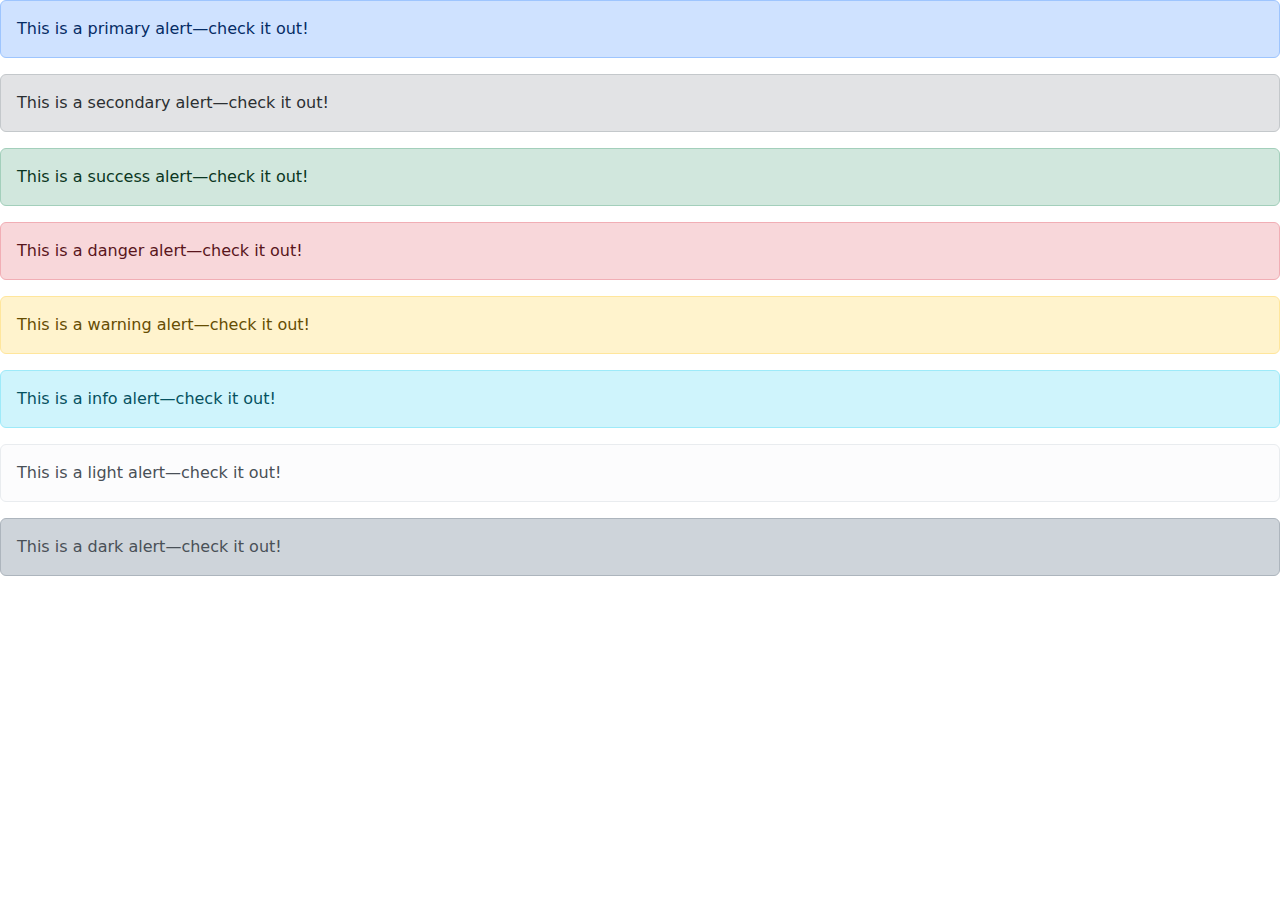
<file: alerts.html>
<!DOCTYPE html>
<html lang="en">
    <head>
        <title></title>
        <meta charset="UTF-8">
        <meta name="viewport" content="width=device-width, initial-scale=1">
        <link href="https://cdn.jsdelivr.net/npm/bootstrap@5.2.0/dist/css/bootstrap.min.css" rel="stylesheet" integrity="sha384-gH2yIJqKdNHPEq0n4Mqa/HGKIhSkIHeL5AyhkYV8i59U5AR6csBvApHHNl/vI1Bx" crossorigin="anonymous">
        <link href="https://cdn.jsdelivr.net/npm/bootstrap@5.2.3/dist/css/bootstrap.min.css" rel="stylesheet">        
        <style>
            div.container{
                background-color:aqua;
                color:gray;
            }    

            div.container-fluid{
                background-color:blueviolet;
                color:coral;
            }

            div.row{
                border: .5px solid black;
            }
        
            div.col{
                border: .5px solid black;
            }

            div.col-2{
                border: .5px solid black;
            }

            div.col-3{
                border: .5px solid black;
            }
            
            div.col-4{
                border: .5px solid black;
            } 
            
            div.col-6{
                border: .5px solid black;
            } 

            div.col-8{
                border: .5px solid black;
            } 

            
            div.col-12{
                border: .5px solid black;
            } 

            p.encabezado{
                color: white;
                background-color:black;
                font-size:20px;
                font-family: 'Courier New', Courier, monospace;

            }
            p.encabezado-xs{
                color: white;
                background-color:black;
                font-size:10px;
                font-family: 'Courier New', Courier, monospace;
            }

            div.separador{
                background-color:darkblack;
                border: 2px solid black;
            }

            .form-control{
                size: 2px;
            }

            ul > li{
                font-size:8px
            }

        </style>
    </head>
    <body>

        <div class="alert alert-primary" role="alert">
            This is a primary alert—check it out!
          </div>
          <div class="alert alert-secondary" role="alert">
            This is a secondary alert—check it out!
          </div>
          <div class="alert alert-success" role="alert">
            This is a success alert—check it out!
          </div>
          <div class="alert alert-danger" role="alert">
            This is a danger alert—check it out!
          </div>
          <div class="alert alert-warning" role="alert">
            This is a warning alert—check it out!
          </div>
          <div class="alert alert-info" role="alert">
            This is a info alert—check it out!
          </div>
          <div class="alert alert-light" role="alert">
            This is a light alert—check it out!
          </div>
          <div class="alert alert-dark" role="alert">
            This is a dark alert—check it out!
          </div>
        
        <script src="https://cdn.jsdelivr.net/npm/bootstrap@5.2.0/dist/js/bootstrap.bundle.min.js" integrity="sha384-A3rJD856KowSb7dwlZdYEkO39Gagi7vIsF0jrRAoQmDKKtQBHUuLZ9AsSv4jD4Xa" crossorigin="anonymous"></script>    
    </body>
</html>
</file>
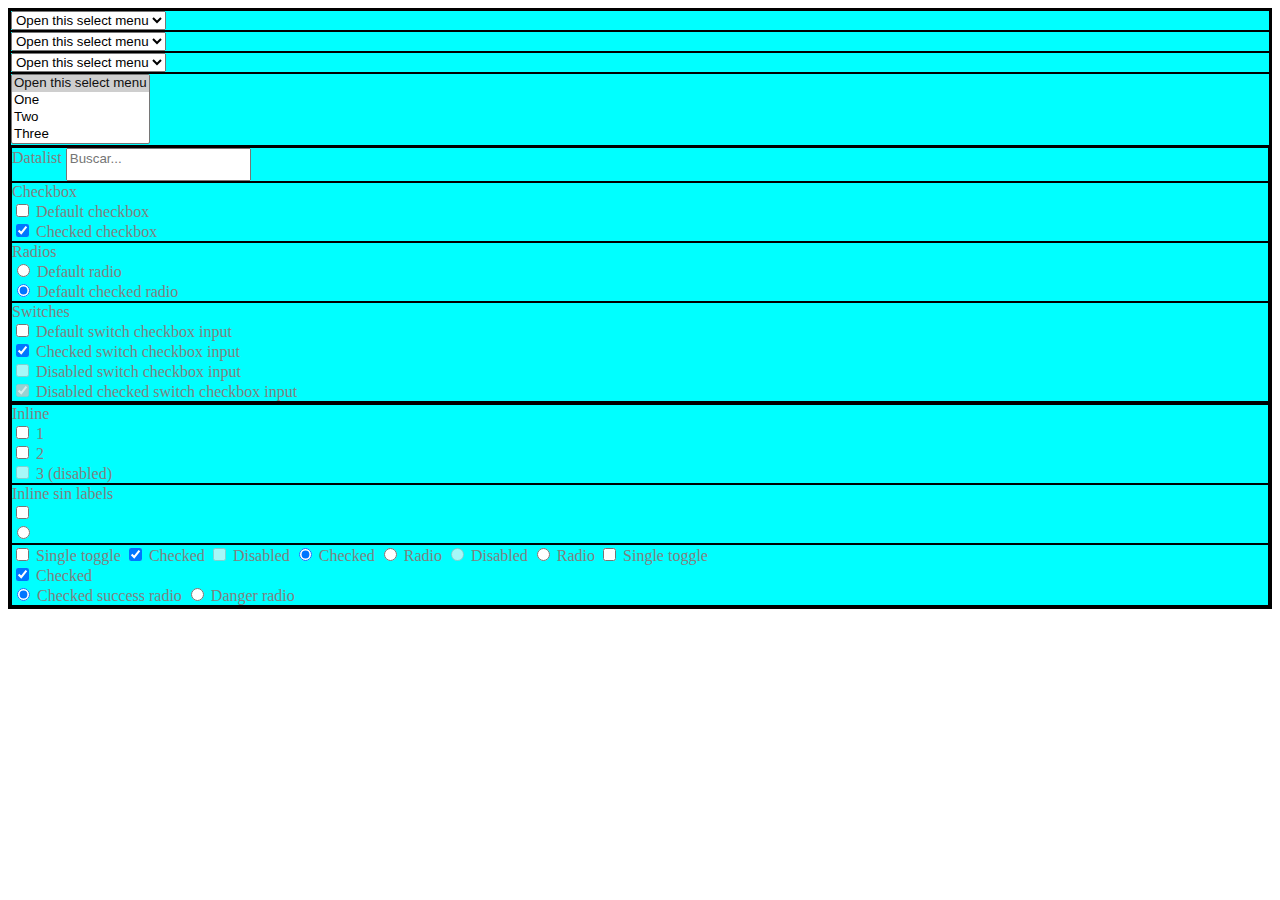
<file: combobox.html>
<!DOCTYPE html>
<html lang="en">
<head>
    <meta charset="UTF-8">
    <meta http-equiv="X-UA-Compatible" content="IE=edge">
    <meta name="viewport" content="width=<select class="form-select" aria-label="Default select example">
    <link href="https://cdn.jsdelivr.net/npm/bootstrap@5.2.0/dist/css/bootstrap.min.css" rel="stylesheet" integrity="sha384-gH2yIJqKdNHPEq0n4Mqa/HGKIhSkIHeL5AyhkYV8i59U5AR6csBvApHHNl/vI1Bx" crossorigin="anonymous">
    <link href="/css/container.css" rel="stylesheet">
    <title>DrownDowList</title>
    <style>
        div.container {
            border: 1px solid black;
            color:gray;
        }       
        
        input{
            padding-bottom: 1em;
        }
    </style>
</head>
<body>
    <div class="container p-2">
        <div class="row p-5">
            <div class="col-4">
                <select class="form-select" aria-label="Default select example">
                    <option selected>Open this select menu</option>
                    <option value="1">One</option>
                    <option value="2">Two</option>
                    <option value="3">Three</option>
                </select> 
            </div>
            <div class="col-4">
                <select class="form-select form-select-lg mb-3" aria-label=".form-select-lg example">
                    <option selected>Open this select menu</option>
                    <option value="1">One</option>
                    <option value="2">Two</option>
                    <option value="3">Three</option>
                    </select>  
            </div>
            <div class="col-4">
                <select class="form-select form-select-sm" aria-label=".form-select-sm example">
                    <option selected>Open this select menu</option>
                    <option value="1">One</option>
                    <option value="2">Two</option>
                    <option value="3">Three</option>
                    </select>  
            </div>
            <div class="col-4">
                <select class="form-select" multiple aria-label="multiple select example">
                    <option selected>Open this select menu</option>
                    <option value="1">One</option>
                    <option value="2">Two</option>
                    <option value="3">Three</option>
                </select>
            </div>
            <div class="row p-5">
                <div class="col-3">
                    <label for="exampleDataList" class="form-label">Datalist</label>
                    <input class="form-control" list="datalistOptions" id="exampleDataList" placeholder="Buscar...">
                        <datalist id="datalistOptions">
                            <option value="San Francisco">
                            <option value="New York">
                            <option value="Seattle">
                            <option value="Los Angeles">
                            <option value="Chicago">
                        </datalist>
                </div>
                <div class="col-3">
                    <label for="exampleChekBox" class="form-label">Checkbox</label>
                    <div class="form-check">
                        <input class="form-check-input" type="checkbox" value="" id="flexCheckDefault">
                        <label class="form-check-label" for="flexCheckDefault">
                          Default checkbox
                        </label>
                      </div>
                      <div class="form-check">
                        <input class="form-check-input" type="checkbox" value="" id="flexCheckChecked" checked>
                        <label class="form-check-label" for="flexCheckChecked">
                          Checked checkbox
                        </label>
                      </div>
                </div>
                <div class="col-3">
                    <label for="exampleRadios" class="form-label">Radios</label>
                    <div class="form-check">
                        <input class="form-check-input" type="radio" name="flexRadioDefault" id="flexRadioDefault1">
                        <label class="form-check-label" for="flexRadioDefault1">
                          Default radio
                        </label>
                      </div>
                      <div class="form-check">
                        <input class="form-check-input" type="radio" name="flexRadioDefault" id="flexRadioDefault2" checked>
                        <label class="form-check-label" for="flexRadioDefault2">
                          Default checked radio
                        </label>
                      </div>
                </div>
                <div class="col-3">
                    <label for="exampleSwitches" class="form-label">Switches</label>
                    <div class="form-check form-switch">
                        <input class="form-check-input" type="checkbox" id="flexSwitchCheckDefault">
                        <label class="form-check-label" for="flexSwitchCheckDefault">Default switch checkbox input</label>
                      </div>
                      <div class="form-check form-switch">
                        <input class="form-check-input" type="checkbox" id="flexSwitchCheckChecked" checked>
                        <label class="form-check-label" for="flexSwitchCheckChecked">Checked switch checkbox input</label>
                      </div>
                      <div class="form-check form-switch">
                        <input class="form-check-input" type="checkbox" id="flexSwitchCheckDisabled" disabled>
                        <label class="form-check-label" for="flexSwitchCheckDisabled">Disabled switch checkbox input</label>
                      </div>
                      <div class="form-check form-switch">
                        <input class="form-check-input" type="checkbox" id="flexSwitchCheckCheckedDisabled" checked disabled>
                        <label class="form-check-label" for="flexSwitchCheckCheckedDisabled">Disabled checked switch checkbox input</label>
                      </div>
                </div>
            </div>
            <div class="row p-5">
                <div class="col-3">
                    <label for="exampleInline" class="form-label">Inline</label>
                    <div class="form-check form-check-inline">
                        <input class="form-check-input" type="checkbox" id="inlineCheckbox1" value="option1">
                        <label class="form-check-label" for="inlineCheckbox1">1</label>
                      </div>
                      <div class="form-check form-check-inline">
                        <input class="form-check-input" type="checkbox" id="inlineCheckbox2" value="option2">
                        <label class="form-check-label" for="inlineCheckbox2">2</label>
                      </div>
                      <div class="form-check form-check-inline">
                        <input class="form-check-input" type="checkbox" id="inlineCheckbox3" value="option3" disabled>
                        <label class="form-check-label" for="inlineCheckbox3">3 (disabled)</label>
                      </div>
                </div>
                <div class="col-3">
                    <label for="exampleInlineSinLabels" class="form-label">Inline sin labels</label>
                    <div>
                        <input class="form-check-input" type="checkbox" id="checkboxNoLabel" value="" aria-label="...">
                      </div>
                      <div>
                        <input class="form-check-input" type="radio" name="radioNoLabel" id="radioNoLabel1" value="" aria-label="...">
                      </div>
                </div>
                <div class="col-6">
                    <input type="checkbox" class="btn-check" id="btn-check" autocomplete="off">
                    <label class="btn btn-primary" for="btn-check">Single toggle</label>
                    <input type="checkbox" class="btn-check" id="btn-check-2" checked autocomplete="off">
                    <label class="btn btn-primary" for="btn-check-2">Checked</label>
                    <input type="checkbox" class="btn-check" id="btn-check-3" autocomplete="off" disabled>
                    <label class="btn btn-primary" for="btn-check-3">Disabled</label>
                    <input type="radio" class="btn-check" name="options" id="option1" autocomplete="off" checked>
                    <label class="btn btn-secondary" for="option1">Checked</label>

                    <input type="radio" class="btn-check" name="options" id="option2" autocomplete="off">
                    <label class="btn btn-secondary" for="option2">Radio</label>

                    <input type="radio" class="btn-check" name="options" id="option3" autocomplete="off" disabled>
                    <label class="btn btn-secondary" for="option3">Disabled</label>

                    <input type="radio" class="btn-check" name="options" id="option4" autocomplete="off">
                    <label class="btn btn-secondary" for="option4">Radio</label>
                    <input type="checkbox" class="btn-check" id="btn-check-outlined" autocomplete="off">
                    <label class="btn btn-outline-primary" for="btn-check-outlined">Single toggle</label><br>

                    <input type="checkbox" class="btn-check" id="btn-check-2-outlined" checked autocomplete="off">
                    <label class="btn btn-outline-secondary" for="btn-check-2-outlined">Checked</label><br>

                    <input type="radio" class="btn-check" name="options-outlined" id="success-outlined" autocomplete="off" checked>
                    <label class="btn btn-outline-success" for="success-outlined">Checked success radio</label>

                    <input type="radio" class="btn-check" name="options-outlined" id="danger-outlined" autocomplete="off">
                    <label class="btn btn-outline-danger" for="danger-outlined">Danger radio</label>
                </div>
            </div>
        </div>
    </div>
    <script src="https://cdn.jsdelivr.net/npm/bootstrap@5.2.0/dist/js/bootstrap.bundle.min.js" integrity="sha384-A3rJD856KowSb7dwlZdYEkO39Gagi7vIsF0jrRAoQmDKKtQBHUuLZ9AsSv4jD4Xa" crossorigin="anonymous"></script>    
</body>
</html>
</file>
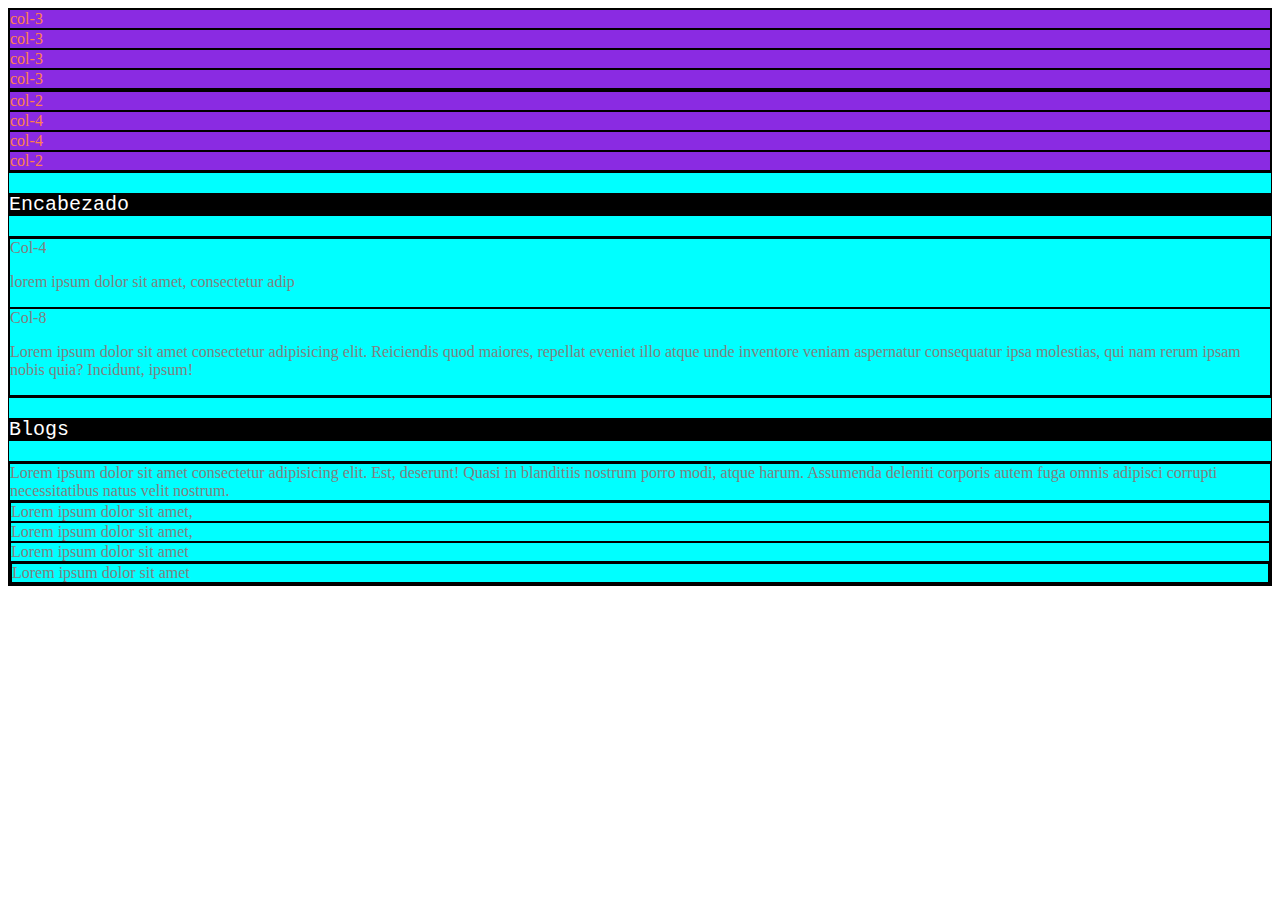
<file: container.html>
<!DOCTYPE html>
<html lang="en">
    <head>
        <title></title>
        <meta charset="UTF-8">
        <meta name="viewport" content="width=device-width, initial-scale=1">
        <link href="https://cdn.jsdelivr.net/npm/bootstrap@5.2.0/dist/css/bootstrap.min.css" rel="stylesheet" integrity="sha384-gH2yIJqKdNHPEq0n4Mqa/HGKIhSkIHeL5AyhkYV8i59U5AR6csBvApHHNl/vI1Bx" crossorigin="anonymous">
        <style>
            div.container{
                background-color:aqua;
                color:gray;
            }    

            div.container-fluid{
                background-color:blueviolet;
                color:coral;
            }

            div.row{
                border: .5px solid black;
            }
        
            div.col{
                border: .5px solid black;
            }

            div.col-2{
                border: .5px solid black;
            }

            div.col-3{
                border: .5px solid black;
            }
            
            div.col-4{
                border: .5px solid black;
            } 
            
            div.col-6{
                border: .5px solid black;
            } 

            div.col-8{
                border: .5px solid black;
            } 

            
            div.col-12{
                border: .5px solid black;
            } 

            p.encabezado{
                color: white;
                background-color:black;
                font-size:20px;
                font-family: 'Courier New', Courier, monospace;

            }
            p.encabezado-xs{
                color: white;
                background-color:black;
                font-size:10px;
                font-family: 'Courier New', Courier, monospace;
            }

            div.separador{
                background-color:darkblack;
                border: 2px solid black;
            }

            .form-control{
                size: 2px;
            }

            ul > li{
                font-size:8px
            }

        </style>
    </head>
    <body>
        <div class="container-fluid text-center mt-2">
            <div class="row">
                <div class="col-3">
                   col-3     
                </div>
                <div class="col-3">
                    col-3     
                </div>
                <div class="col-3">
                    col-3     
                </div>
                <div class="col-3">
                    col-3     
                </div>
            </div>
            <div class="row">
                <div class="col-2">
                   col-2     
                </div>
                <div class="col-4">
                    col-4     
                </div>
                <div class="col-4">
                    col-4     
                </div>
                <div class="col-2">
                    col-2     
                </div>
            </div>
        </div>

        <div class="container text-center mt-5">
            <div class=”row” >
               <div class="col-12">
                   <p class="encabezado">Encabezado</p> 
            </div>
          </div>
            <div class="row">
                <div class="col-4">
                    Col-4 <p>lorem ipsum dolor sit amet, consectetur adip</p>
                </div>
        <div class="col-8">
                    Col-8 <p>Lorem ipsum dolor sit amet consectetur adipisicing elit. Reiciendis quod maiores, repellat eveniet illo atque unde inventore veniam aspernatur consequatur ipsa molestias, qui nam rerum ipsam nobis quia? Incidunt, ipsum!</p>
                </div>
            </div>
        </div>


        <div class="container mt-5 mb-2">
            <div class="row text-center">
                <p class="encabezado">Blogs</p>
            </div>
            <div class="row">
                <div class="col-sm-7 col-12">
                    Lorem ipsum dolor sit amet consectetur adipisicing elit. Est, deserunt! Quasi in blanditiis nostrum porro modi, atque harum. Assumenda deleniti corporis autem fuga omnis adipisci corrupti necessitatibus natus velit nostrum.
                </div>
                <div class="col-sm-5 col-12">
                    <div class=”row”>
                        <div class="col-sm-3 col-12">
                            Lorem ipsum dolor sit amet, 
                        </div>
                        <div class="col-sm-4 col-12">
                            Lorem ipsum dolor sit amet, 
                        </div>
                        <div class="col-sm-6 col-12">
                            Lorem ipsum dolor sit amet
                        </div>
                    </div>
                    <div class="row">
                       
                        <div class="col-sm-8 col-12">
                            Lorem ipsum dolor sit amet
                        </div>
                    </div>
                    </div>
                </div>
            </div>
        </div>
        
        
        <script src="https://cdn.jsdelivr.net/npm/bootstrap@5.2.0/dist/js/bootstrap.bundle.min.js" integrity="sha384-A3rJD856KowSb7dwlZdYEkO39Gagi7vIsF0jrRAoQmDKKtQBHUuLZ9AsSv4jD4Xa" crossorigin="anonymous"></script>    
    </body>
</html>
</file>
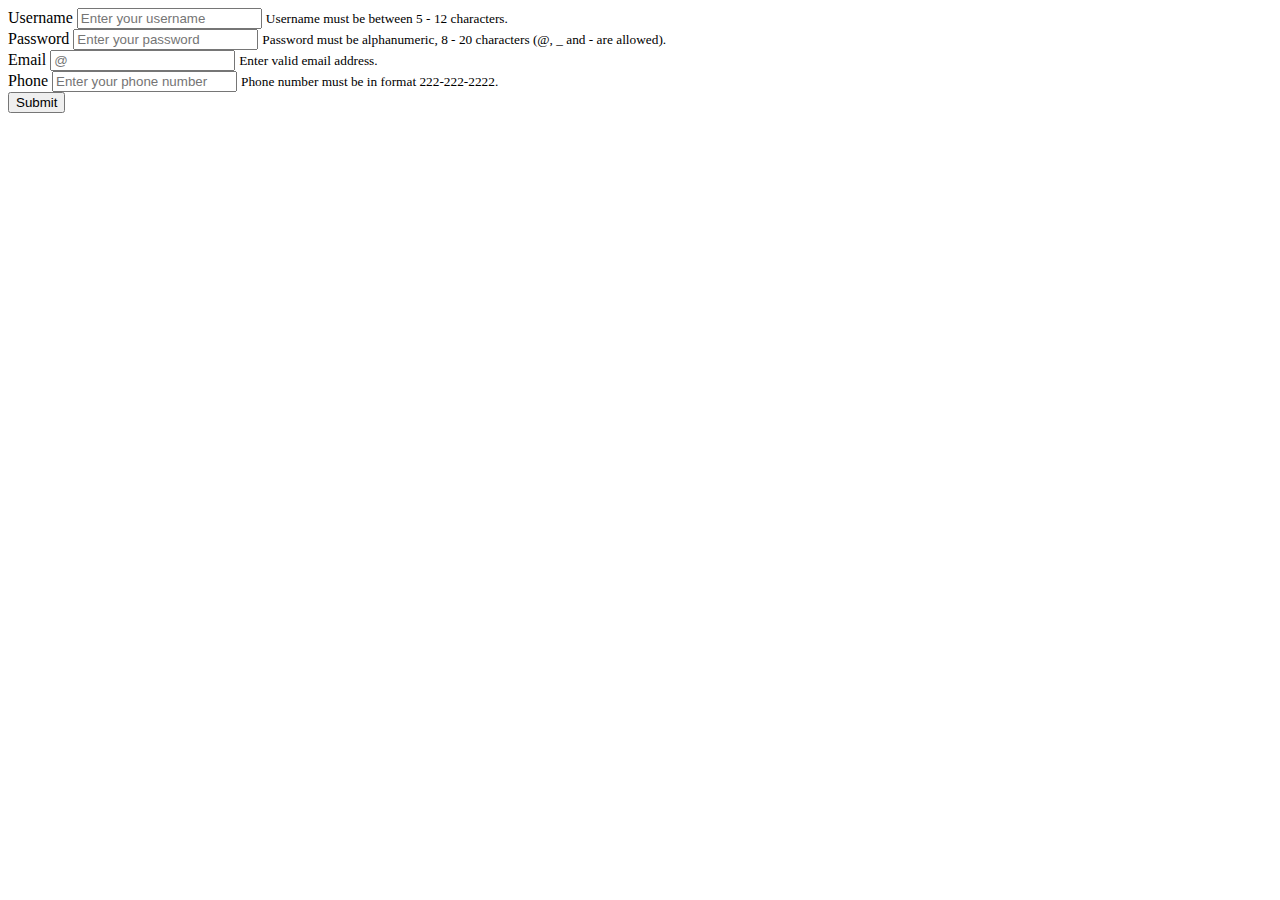
<file: form1.html>
<!DOCTYPE html>
<html lang="en">
    <head>
        <title></title>
        <meta charset="UTF-8">
        <meta name="viewport" content="width=device-width, initial-scale=1">
        <link href="https://cdn.jsdelivr.net/npm/bootstrap@5.2.0/dist/css/bootstrap.min.css" rel="stylesheet" integrity="sha384-gH2yIJqKdNHPEq0n4Mqa/HGKIhSkIHeL5AyhkYV8i59U5AR6csBvApHHNl/vI1Bx" crossorigin="anonymous">
    </head>
    <body>
        <div class="container">
            <div class="container">
                <div class="row">
                  <div class="col-12 col-md-8 mx-md-auto mt-5">
                    <form class="px-2 px-sm-5 py-5">
            
                      <div class="form-group">
                        <label for="username">Username</label>
                        <input type="text" class="form-control" id="username" placeholder="Enter your username">
                        <small id="usernameHelp" class="form-text">Username must be between 5 - 12 characters.</small>
                      </div>
            
                      <div class="form-group">
                        <label for="password">Password</label>
                        <input type="password" class="form-control" id="password" placeholder="Enter your password">
                        <small id="passwordHelp" class="form-text">Password must be alphanumeric, 8 - 20 characters (@, _ and - are allowed).</small>
                      </div>
            
                      <div class="form-group">
                        <label for="email">Email</label>
                        <input type="text" class="form-control" id="email" placeholder="@">
                        <small id="emailHelp" class="form-text">Enter valid email address.</small>
                      </div>
            
                      <div class="form-group">
                        <label for="phone">Phone</label>
                        <input type="text" class="form-control" id="phone" placeholder="Enter your phone number">
                        <small id="phoneHelp" class="form-text">Phone number must be in format 222-222-2222.</small>
                      </div>
            
                      <button  class="btn d-block mx-auto">Submit</button>
                    </form>
                  </div>
                </div>
              </div>
          </div>
          <script  src="/js/form1.js"></script>
        </body>
</html>
</file>
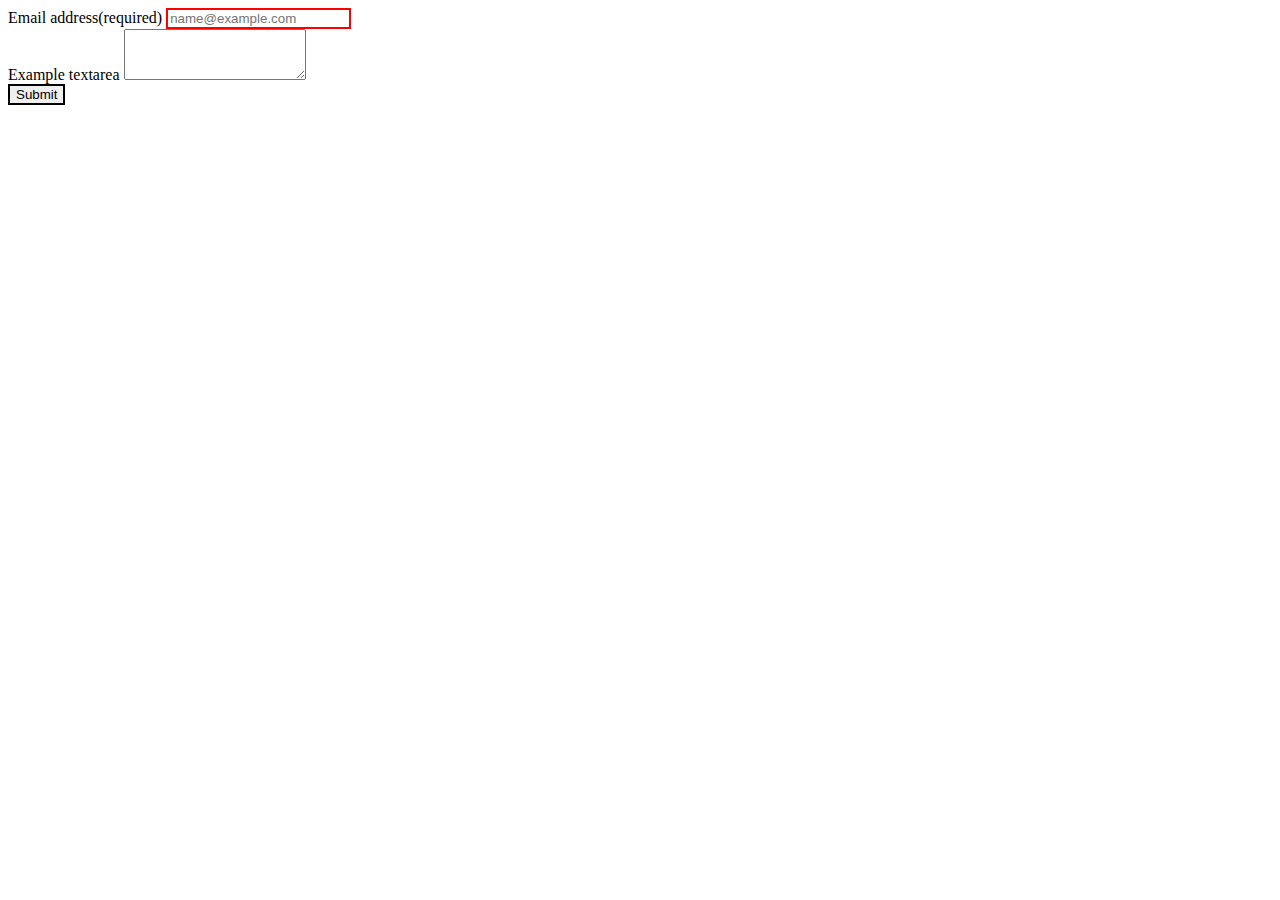
<file: forms.html>
<!DOCTYPE html>
<html lang="en">
<head>
    <meta charset="UTF-8">
    <meta http-equiv="X-UA-Compatible" content="IE=edge">
    <meta name="viewport" content="width=device-width, initial-scale=1.0">
    <title>Ejemplo Formularios</title>
    <link href="https://cdn.jsdelivr.net/npm/bootstrap@5.2.0/dist/css/bootstrap.min.css" rel="stylesheet" integrity="sha384-gH2yIJqKdNHPEq0n4Mqa/HGKIhSkIHeL5AyhkYV8i59U5AR6csBvApHHNl/vI1Bx" crossorigin="anonymous">

    <style>
       input:invalid {
             border: 2px solid red;
        }
        input:valid {
            border: 2px solid black;
        }

    </style>

</head>
<body>
    <main>
        <div class="container">
            <div class="mb-3">
                <label for="example FormControlInput1" class="form-label">Email address(required)</label>
                <input type="email" 
                       class="form-control" 
                       id="exampleFormControlInput1" 
                       placeholder="name@example.com"
                       pattern="[a-z0-9]+@[a-z]+\.[a-z]{2,3}"
                       required>
            </div>
            <div class="mb-3">
                <label for="exampleFormControlTextarea1" class="form-label">Example textarea</label>
                <textarea class="form-control" id="exampleFormControlTextarea1" rows="3"></textarea>
            </div>   
            <input type="submit" value="Submit" class="btn btn-primary">  
        </div>
    </main>
     <script src="https://cdn.jsdelivr.net/npm/bootstrap@5.2.0/dist/js/bootstrap.bundle.min.js" integrity="sha384-A3rJD856KowSb7dwlZdYEkO39Gagi7vIsF0jrRAoQmDKKtQBHUuLZ9AsSv4jD4Xa" crossorigin="anonymous"></script>    
</body>
</html>
</file>
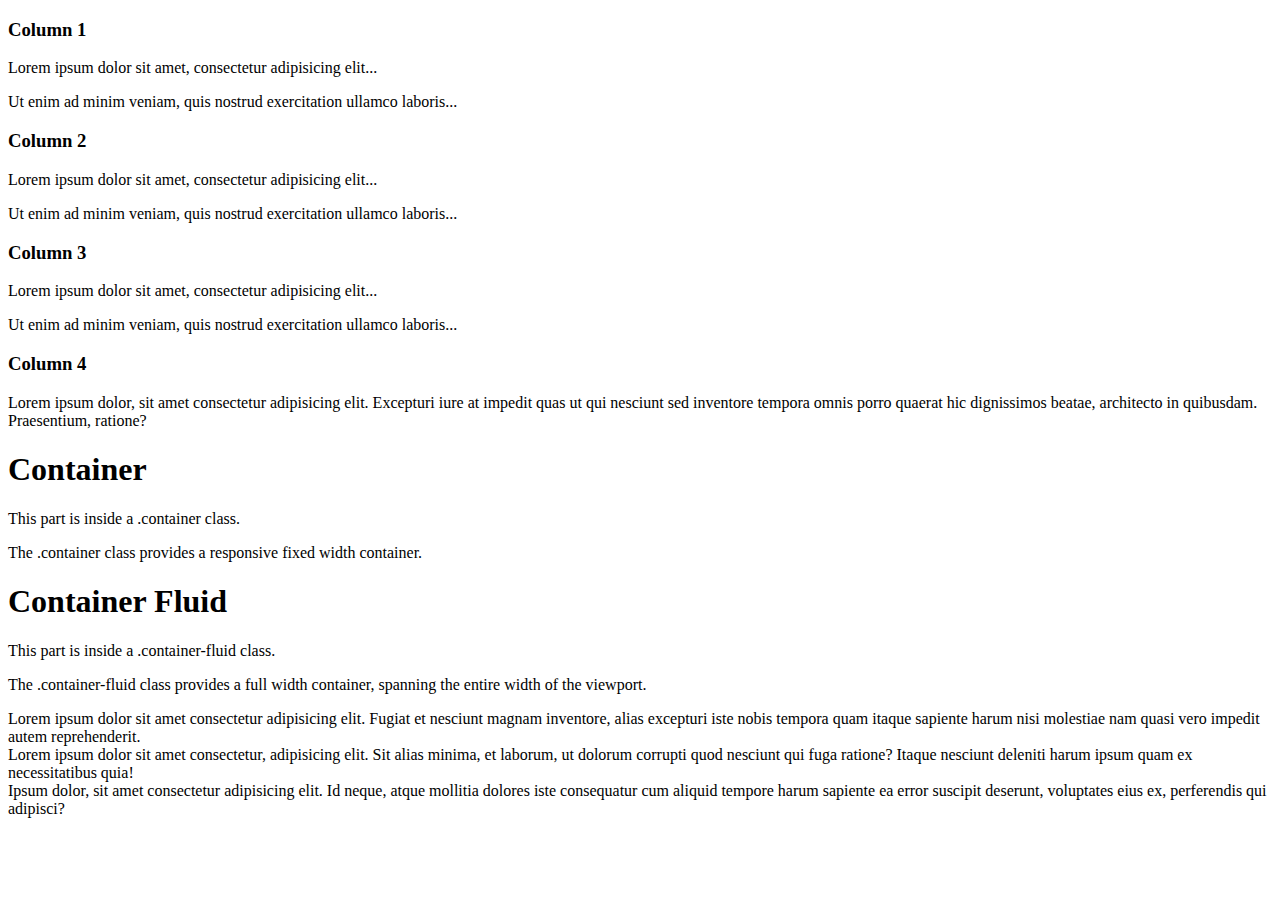
<file: index2.html>
<!DOCTYPE html>
<html lang="en">
<head>
    <meta charset="UTF-8">
    <meta http-equiv="X-UA-Compatible" content="IE=edge">
    <meta name="viewport" content="width=device-width, initial-scale=1.0">
    <title>Document</title>
    <link href="https://cdn.jsdelivr.net/npm/bootstrap@5.2.0/dist/css/bootstrap.min.css" rel="stylesheet" integrity="sha384-gH2yIJqKdNHPEq0n4Mqa/HGKIhSkIHeL5AyhkYV8i59U5AR6csBvApHHNl/vI1Bx" crossorigin="anonymous">

</head>
<body>
    <div class="container mt-5">
        <div class="row">
          <div class="col-sm-3">
            <h3>Column 1</h3>
            <p>Lorem ipsum dolor sit amet, consectetur adipisicing elit...</p>
            <p>Ut enim ad minim veniam, quis nostrud exercitation ullamco laboris...</p>
          </div>
          <div class="col-sm-3">
            <h3>Column 2</h3>
            <p>Lorem ipsum dolor sit amet, consectetur adipisicing elit...</p>
            <p>Ut enim ad minim veniam, quis nostrud exercitation ullamco laboris...</p>
          </div>
          <div class="col-sm-3">
            <h3>Column 3</h3>
            <p>Lorem ipsum dolor sit amet, consectetur adipisicing elit...</p>
            <p>Ut enim ad minim veniam, quis nostrud exercitation ullamco laboris...</p>
          </div>
          <div class="col-sm-3">
            <h3>Column 4</h3>
            Lorem ipsum dolor, sit amet consectetur adipisicing elit. Excepturi iure at impedit quas ut qui nesciunt sed inventore tempora omnis porro quaerat hic dignissimos beatae, architecto in quibusdam. Praesentium, ratione?
          </div>
        </div>
        <div class="container">
            <h1>Container</h1>
            <p>This part is inside a .container class.</p>
            <p>The .container class provides a responsive fixed width container.</p>
        </div>
         <div class="container-fluid">
            <h1>Container Fluid</h1>
            <p>This part is inside a .container-fluid class.</p>
            <p>The .container-fluid class provides a full width container, spanning the entire width of the viewport.</p>
          </div>
          <div class="container p-5 my-5 border">
            Lorem ipsum dolor sit amet consectetur adipisicing elit. Fugiat et nesciunt magnam inventore, alias excepturi iste nobis tempora quam itaque sapiente harum nisi molestiae nam quasi vero impedit autem reprehenderit.
          </div>
    
          <div class="container p-5 my-5 bg-dark text-white">
            Lorem ipsum dolor sit amet consectetur, adipisicing elit. Sit alias minima, et laborum, ut dolorum corrupti quod nesciunt qui fuga ratione? Itaque nesciunt deleniti harum ipsum quam ex necessitatibus quia!
          </div>
     
          <div class="container p-5 my-5 bg-primary text-white">
            Ipsum dolor, sit amet consectetur adipisicing elit. Id neque, atque mollitia dolores iste consequatur cum aliquid tempore harum sapiente ea error suscipit deserunt, voluptates eius ex, perferendis qui adipisci?
          </div>
          </div>
</body>
</html>
</file>
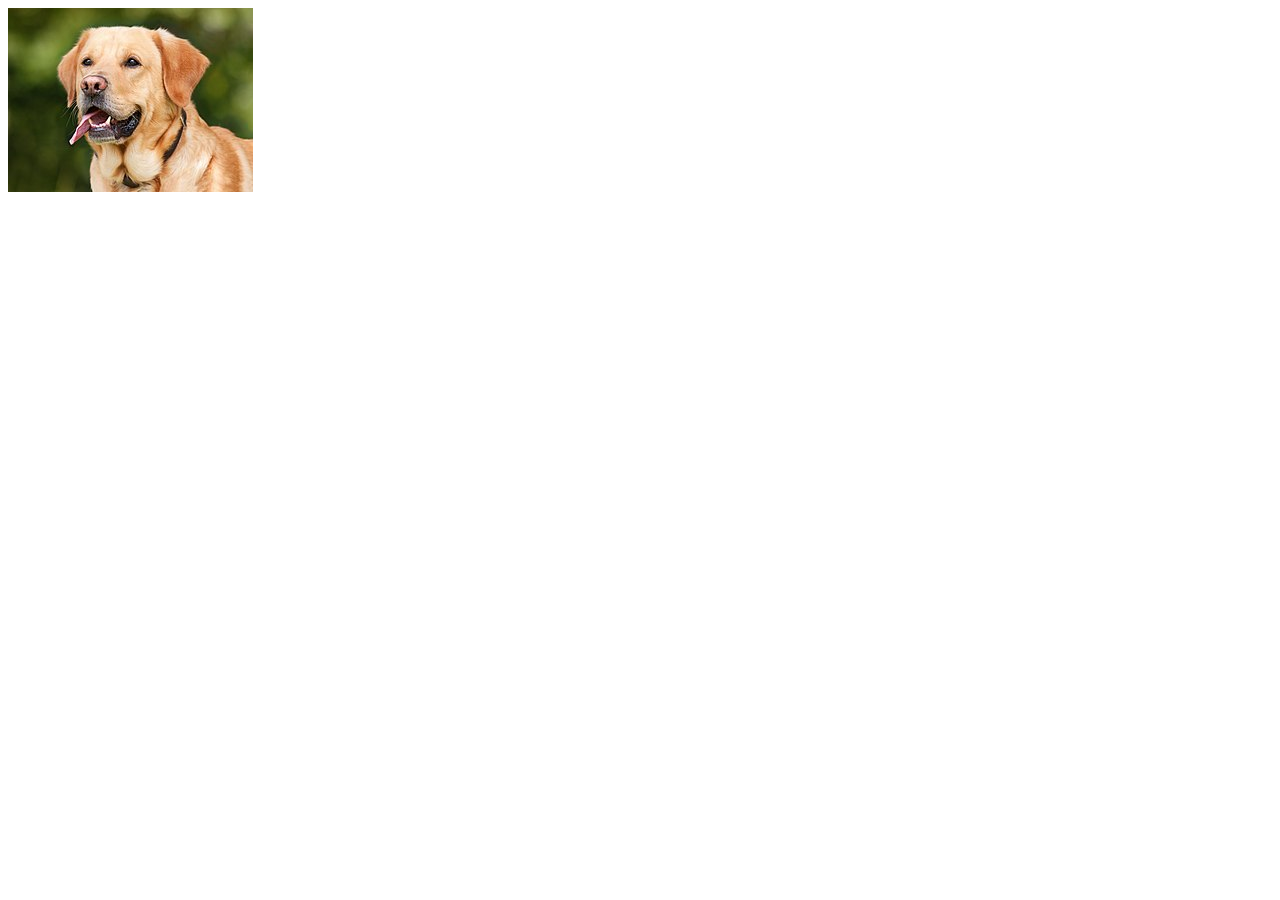
<file: labrador.html>
<!DOCTYPE html>
<html lang="en">
<head>
    <meta charset="UTF-8">
    <meta http-equiv="X-UA-Compatible" content="IE=edge">
    <meta name="viewport" content="width=device-width, initial-scale=1.0">
    <title>Labrador </title>
</head>
<body>

    <div class="container"></div>
        <img src="./img/labrador.jpg">
    </div>
    
</body>
</html>
</file>
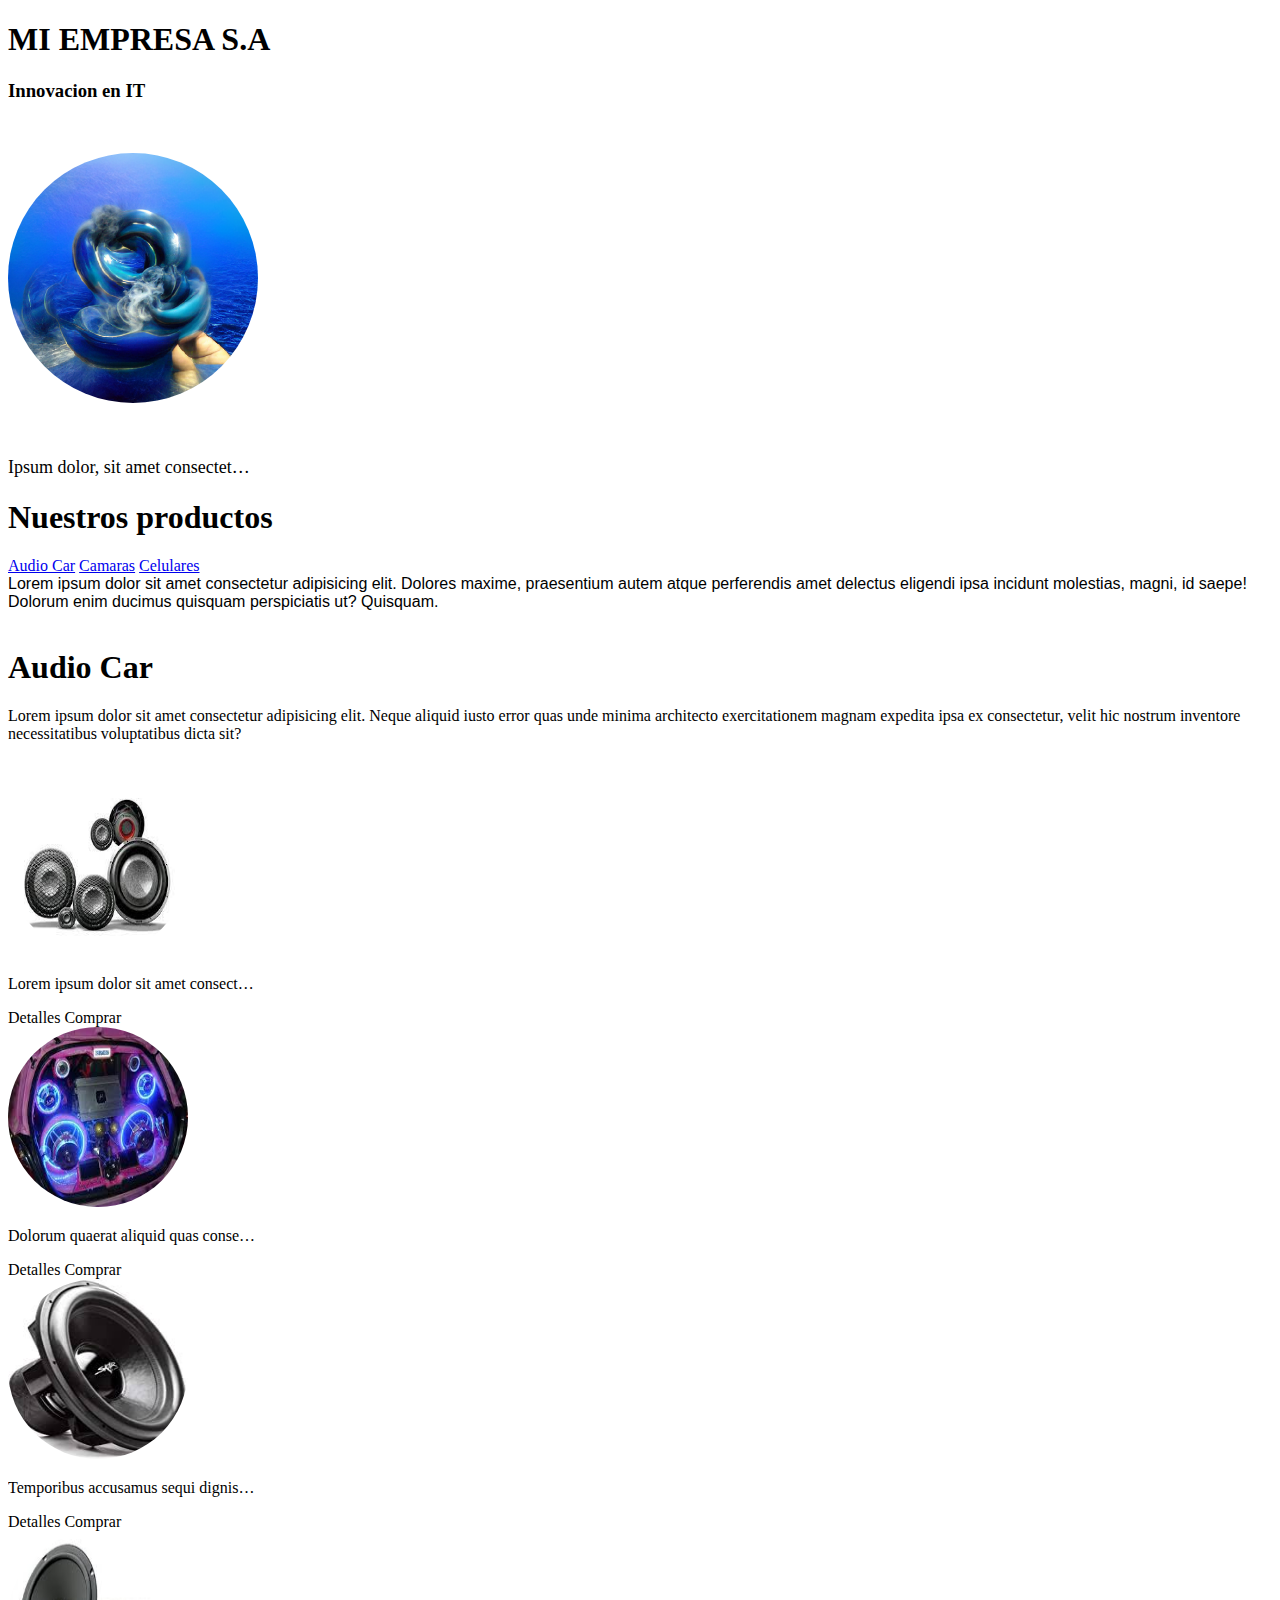
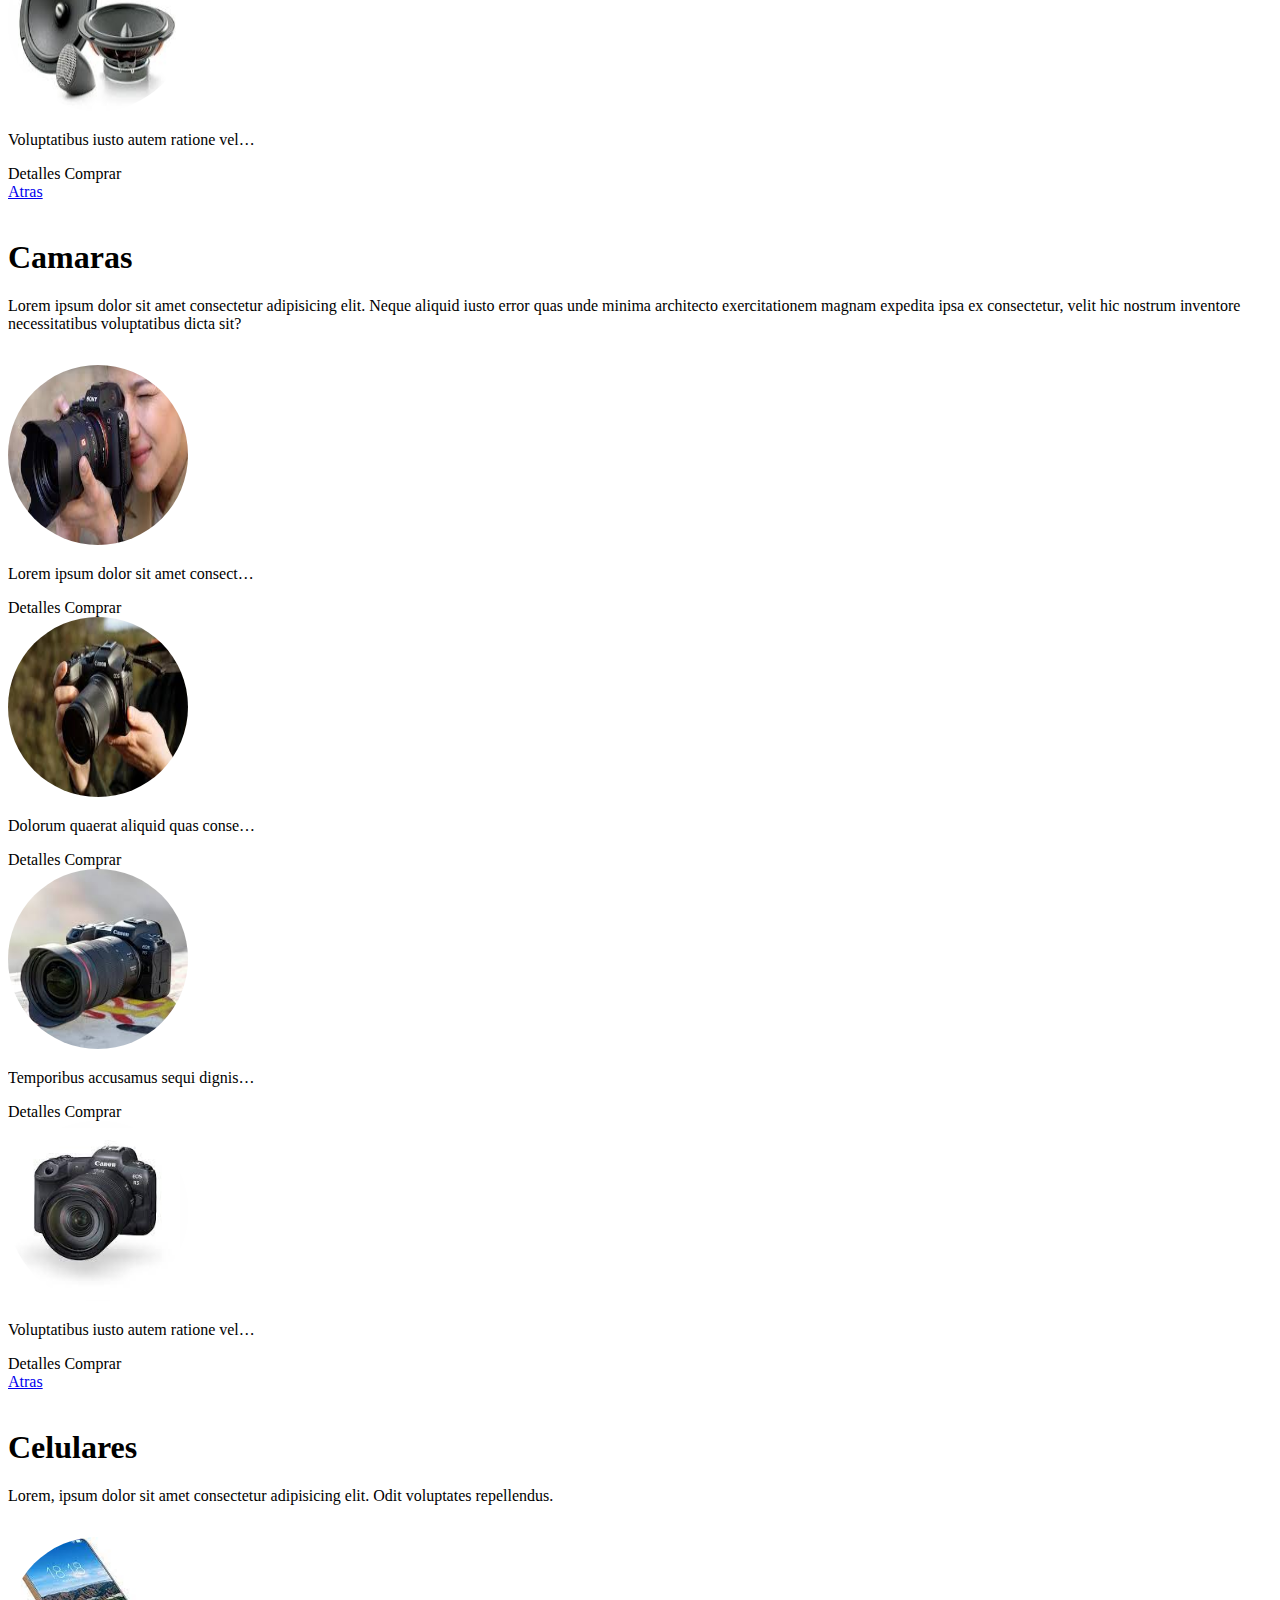
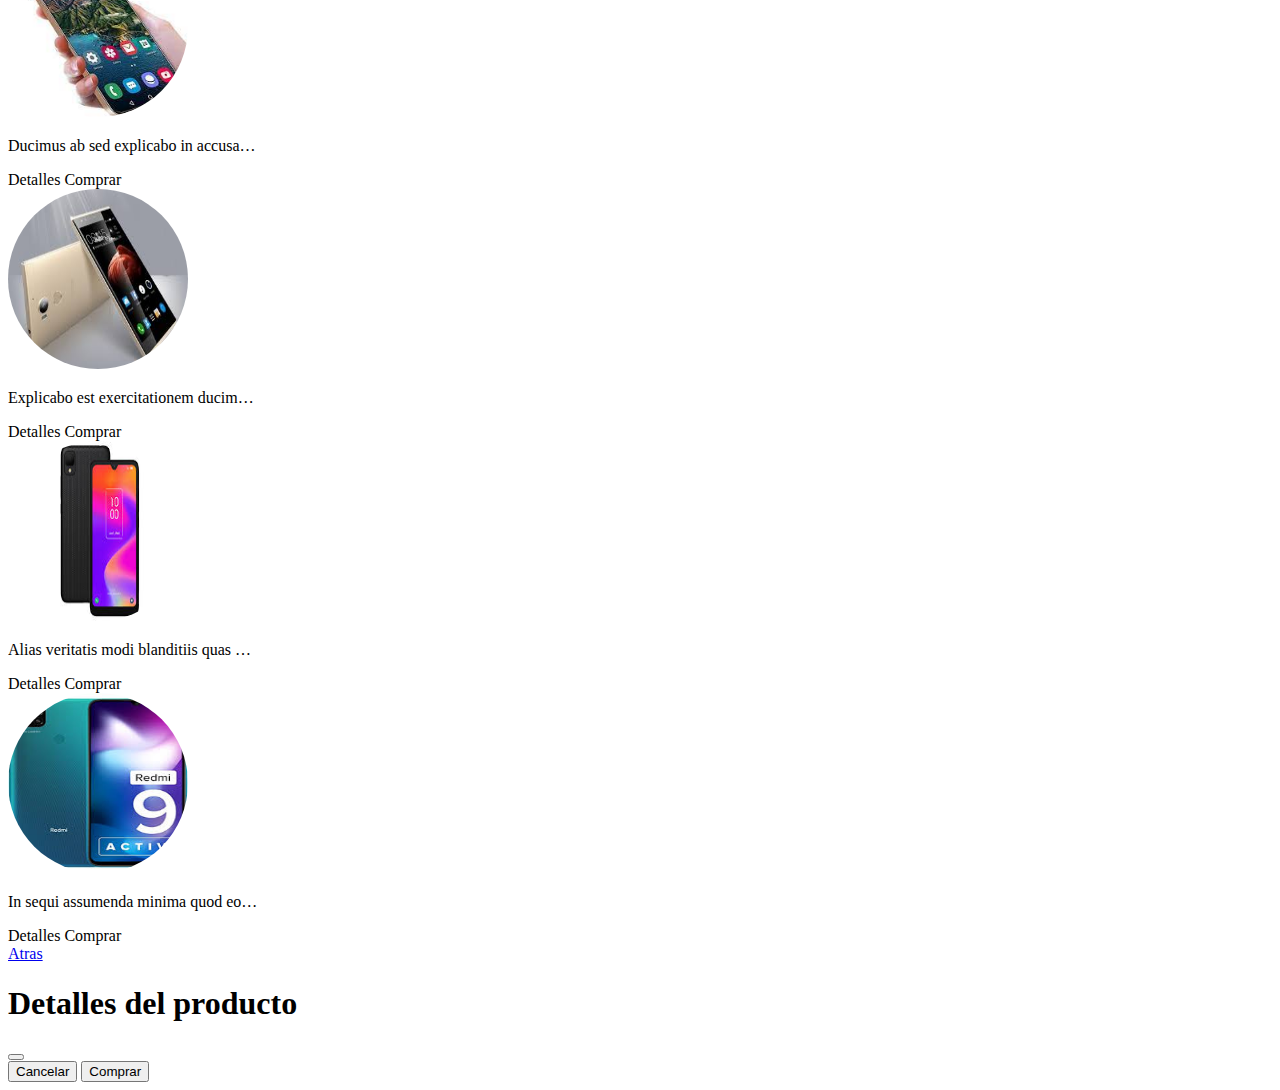
<file: landing.html>
<!DOCTYPE html>
<html lang="en">
<head>
    <meta charset="UTF-8">
    <meta http-equiv="X-UA-Compatible" content="IE=edge">
    <meta name="viewport" content="width=device-width, initial-scale=1.0">
    <link href="https://cdn.jsdelivr.net/npm/bootstrap@5.2.0/dist/css/bootstrap.min.css" rel="stylesheet" integrity="sha384-gH2yIJqKdNHPEq0n4Mqa/HGKIhSkIHeL5AyhkYV8i59U5AR6csBvApHHNl/vI1Bx" crossorigin="anonymous">
    <link href="./css/custom.css" rel="stylesheet"/>
    <title>Todo Tecno</title>
</head>
<body>
    <div class="container mt-5 justify-content-center ">
        <div class="container mt-5 justify-content-center text-center">
                <h1 class="display-4">MI EMPRESA S.A</h1>
                <h3 class="display-6">Innovacion en IT</h3>
                <img id="logo" src="/img/logo_company.png" />
        </div>
            <p id="resumen" class="container p-3 bg-primary text-white">
                Ipsum dolor, sit amet consectetur adipisicing elit. Id neque, atque mollitia dolores iste consequatur cum aliquid tempore harum sapiente ea error suscipit deserunt, voluptates eius ex, perferendis qui adipisci?
            </p>
    </div>
    <div class="text-center">
        <h1 class="display-5 mt-5">Nuestros productos</h1>
        <div class="text-left">
            <a href="#audio" class="link-info">Audio Car</a>
            <a href="#camaras" class="link-info"> Camaras</a>
            <a href="#celulares" class="link-info">Celulares</a>
        </div>
        <div class="d-flex flex-row">
            <section class="p-2 epigrafe">Lorem ipsum dolor sit amet consectetur adipisicing elit. Dolores maxime, praesentium autem atque perferendis amet delectus eligendi ipsa incidunt molestias, magni, id saepe! Dolorum enim ducimus quisquam perspiciatis ut? Quisquam.</section>
        </div>
    </div>
    <div class="container" id="audio">
        <p class="text-center">
            <h1 class="display-6 mt-5">Audio Car</h1>
            Lorem ipsum dolor sit amet consectetur adipisicing elit. Neque aliquid iusto error quas unde minima architecto exercitationem magnam expedita ipsa ex consectetur, velit hic nostrum inventore necessitatibus voluptatibus dicta sit?
        </p>
        <div class="row">
            <div class="col-3 col-sm-3">
                <img id="imgsku8569" src = "/img/audio/images4.jpeg" class="producto" >
                <p id="dsku8569">
                    Lorem ipsum dolor sit amet consectetur, adipisicing elit. 
               </p>
               <section class="text-center">
                <buttom id="sku8569" type="buttom" class="btn btn-info" onclick="mostraDetalles(id)" data-bs-toggle="modal" data-bs-target="#modalDetalles">Detalles</buttom>
                <buttom id='s323243' type="buttom" class="btn btn-primary" onclick="comprar(id)">Comprar</buttom>
            </section>
            </div>
            <div class="col-3 col-sm-3">
                <img id="imgsku258" src = "/img/audio/images5.jpeg" class="producto">
                <p id="dsku258">
                    Dolorum quaerat aliquid quas consequuntur cumque! Natus.. 
                </p>
                <section class="text-center">
                    <buttom id="sku258" type="buttom" class="btn btn-info" onclick="mostraDetalles(id)" data-bs-toggle="modal" data-bs-target="#modalDetalles">Detalles</buttom>
                    <buttom id='s323d2' type="buttom" class="btn btn-primary" onclick="comprar(id)">Comprar</buttom>
                </section>
            </div>
            <div class="col-3 col-sm-3">
                <img id="imgsku125" src = "/img/audio/images6.jpeg" class="producto">
                <p id="dsku125">
                    Temporibus accusamus sequi dignissimos error consequuntur reiciendis ipsam rerum.
                </p>
                <section class="text-center">
                    <buttom id="sku125" type="buttom" class="btn btn-info" onclick="mostraDetalles(id)" data-bs-toggle="modal" data-bs-target="#modalDetalles">Detalles</buttom>
                    <buttom id='s32323' type="buttom" class="btn btn-primary" onclick="comprar(id)">Comprar</buttom>
               </section>
            </div>
            <div class="col-3 col-sm-3">
                <img id="imgsku363" src = "/img/audio/images7.jpeg" class="producto">
                <p id="dsku363">
                    Voluptatibus iusto autem ratione vel eaque. Facere nihil maiores molestiae?
                </p>
                <section class="text-center">
                    <buttom id="sku363" type="buttom" class="btn btn-info" onclick="mostraDetalles(id)" data-bs-toggle="modal" data-bs-target="#modalDetalles">Detalles</buttom>
                    <buttom id='s3232' type="buttom" class="btn btn-primary" onclick="comprar(id)">Comprar</buttom>
                </section>
            </div>
            <div class="text-left mt-4">
                <a href="#" class="link-info"> Atras</a>
            </div>
        </div>
    </div>
    <div class="container" id="camaras">
            <p class="text-center">
                <h1 class="display-6 mt-5">Camaras</h1>
                Lorem ipsum dolor sit amet consectetur adipisicing elit. Neque aliquid iusto error quas unde minima architecto exercitationem magnam expedita ipsa ex consectetur, velit hic nostrum inventore necessitatibus voluptatibus dicta sit?
            </p>
            <div class="row">
                <div class="col-3 col-sm-3">
                    <img id="imgsku3633" src = "/img/cameras/images4.jpeg" class="producto">
                    <p id="dsku3633">
                        Lorem ipsum dolor sit amet consectetur, adipisicing elit. 
                    </p>
                    <section class="text-center">
                        <buttom id="sku3633" type="buttom" class="btn btn-info" onclick="mostraDetalles(id)" data-bs-toggle="modal" data-bs-target="#modalDetalles">Detalles</buttom>
                        <buttom id='s3232w' type="buttom" class="btn btn-primary" onclick="comprar(id)">Comprar</buttom>
                    </section>
                </div>
                <div class="col-3 col-sm-3">
                    <img  id="imgsku36334"  src = "/img/cameras/images5.jpeg" class="producto">
                    <p id="dsku36334">
                        Dolorum quaerat aliquid quas consequuntur cumque! Natus.. 
                    </p>
                    <section class="text-center">
                        <buttom id="sku36334" type="buttom" class="btn btn-info" onclick="mostraDetalles(id)" data-bs-toggle="modal" data-bs-target="#modalDetalles">Detalles</buttom>
                        <buttom id='s323233' type="buttom" class="btn btn-primary" onclick="comprar(id)">Comprar</buttom>
                    </section>
                </div>
                <div class="col-3 col-sm-3">
                    <img id="imgsku33463" src = "/img/cameras/images6.jpeg" class="producto">
                    <p id="dsku33463">
                        Temporibus accusamus sequi dignissimos error consequuntur reiciendis ipsam rerum.
                    </p>
                    <section class="text-center">
                        <buttom id="sku33463" type="buttom" class="btn btn-info" onclick="mostraDetalles(id)" data-bs-toggle="modal" data-bs-target="#modalDetalles">Detalles</buttom>
                        <buttom id='s3232534' type="buttom" class="btn btn-primary" onclick="comprar(id)">Comprar</buttom>
                    </section>
                </div>
                <div class="col-3 col-sm-3">
                    <img id="imgsku4563" src = "/img/cameras/images2.jpeg" class="producto">
                    <p id="dsku4563">
                        Voluptatibus iusto autem ratione vel eaque. Facere nihil maiores molestiae?
                    </p>
                    <section class="text-center">
                        <buttom id="sku4563" type="buttom" class="btn btn-info" onclick="mostraDetalles(id)" data-bs-toggle="modal" data-bs-target="#modalDetalles">Detalles</buttom>
                        <buttom id='s3232ew' type="buttom" class="btn btn-primary" onclick="comprar(id)">Comprar</buttom>
                   </section>
                </div>
                <div class="text-left mt-4">
                    <a href="#" class="link-info"> Atras</a>
                </div>
            </div>
        </div>
    </div>
    <div class="container" id="celulares">
            <p class="text-center">
                <h1 class="display-6 mt-5">Celulares</h1>
                Lorem, ipsum dolor sit amet consectetur adipisicing elit. Odit voluptates repellendus.
            </p>
            <div class="row">
                <div class="col-3 col-sm-3">
                    <img  id="imgsku3363" src = "/img/phones/images.jpeg" class="producto" id="imgsku3363">
                    <p id="dsku3363">
                        Ducimus ab sed explicabo in accusamus. Quis nobis provident quas tempora rem sunt.
                    </p>
                    <section class="text-center">
                        <buttom id="sku3363" type="buttom" class="btn btn-info" onclick="mostraDetalles(id)" data-bs-toggle="modal" data-bs-target="#modalDetalles">Detalles</buttom>
                        <buttom id='s323254' type="buttom" class="btn btn-primary" onclick="comprar(id)">Comprar</buttom>
                    </section>
                </div>
                <div class="col-3 col-sm-3">
                    <img id="imgsku34463" src = "/img/phones/images1.jpeg" class="producto">
                    <p id="dsku34463">
                        Explicabo est exercitationem ducimus ratione modi ad error esse.
                    </p>
                    <section class="text-center">
                        <buttom id="sku34463" type="buttom" class="btn btn-info" onclick="mostraDetalles(id)" data-bs-toggle="modal" data-bs-target="#modalDetalles">Detalles</buttom>
                        <buttom id='s3232434' type="buttom" class="btn btn-primary" onclick="comprar(id)">Comprar</buttom>
                    </section>
                </div>
                <div class="col-3 col-sm-3">
                    <img id="imgsku898" src = "/img/phones/images2.jpeg" class="producto">
                    <p id="dsku898">
                        Alias veritatis modi blanditiis quas magnam? Est rerum eligendi natus, saepe illo ullam?
                    </p>
                    <section class="text-center">
                        <buttom id="sku898" type="buttom" class="btn btn-info" onclick="mostraDetalles(id)" data-bs-toggle="modal" data-bs-target="#modalDetalles">Detalles</buttom>
                        <buttom type="buttom" class="btn btn-primary">Comprar</buttom>
                   </section>
                </div>
                <div class="col-3 col-sm-3">
                    <img id="imgsku36DD3" src = "/img/phones/images3.jpeg" class="producto">
                    <p id="dsku36DD3">
                        In sequi assumenda minima quod eos quis optio! Velit.
                    </p>
                    <section class="text-center">
                        <buttom id="sku36DD3" type="buttom" class="btn btn-info" onclick="mostraDetalles(id)" data-bs-toggle="modal" data-bs-target="#modalDetalles">Detalles</buttom>
                        <buttom id='s3232435' type="buttom" class="btn btn-primary" onclick="comprar(id)">Comprar</buttom>
                    </section>
                </div>
                <div class="text-left mt-4">
                    <a href="#" class="link-info"> Atras</a>
                </div>
            </div>
        </div>
    </div>
    <!-- Modal detalles -->
    <!-- Button trigger modal -->
    <!-- <button id="sku36DD3" type="button" class="btn btn-primary" data-bs-toggle="modal" data-bs-target="#modalDetalles" 
    onclick="mostraDetalles(id)">
        Launch demo modal
    </button> -->
    
    <!-- Modal -->
    <div class="modal fade" id="modalDetalles" tabindex="-1" aria-labelledby="modalDetallesLabel" aria-hidden="true">
        <div class="modal-dialog">
        <div class="modal-content">
            <div class="modal-header">
                <h1 class="modal-title fs-5" id="modalDetallesLabel">Detalles del producto</h1>
                <button type="button" class="btn-close" data-bs-dismiss="modal" aria-label="Cancelar"></button>
            </div>
            <div id="modalBody" class="modal-body">
                <div class="row"> 
                    <div class="col-6" id="fotoProducto"></div>    
                    <div class="col-6" id="descProducto"></div>
                </div>
            </div>
            <div class="modal-footer">
                <button type="button" class="btn btn-secondary" data-bs-dismiss="modal">Cancelar</button>
                <button type="button" class="btn btn-primary">Comprar</button>
            </div>
        </div>
        </div>
    </div>
    <!-- Scripts -->
    <script src="./js/landing.js"></script>
    <script src="https://cdn.jsdelivr.net/npm/bootstrap@5.2.0/dist/js/bootstrap.bundle.min.js" integrity="sha384-A3rJD856KowSb7dwlZdYEkO39Gagi7vIsF0jrRAoQmDKKtQBHUuLZ9AsSv4jD4Xa" crossorigin="anonymous"></script>    
</body>
</html>
</file>
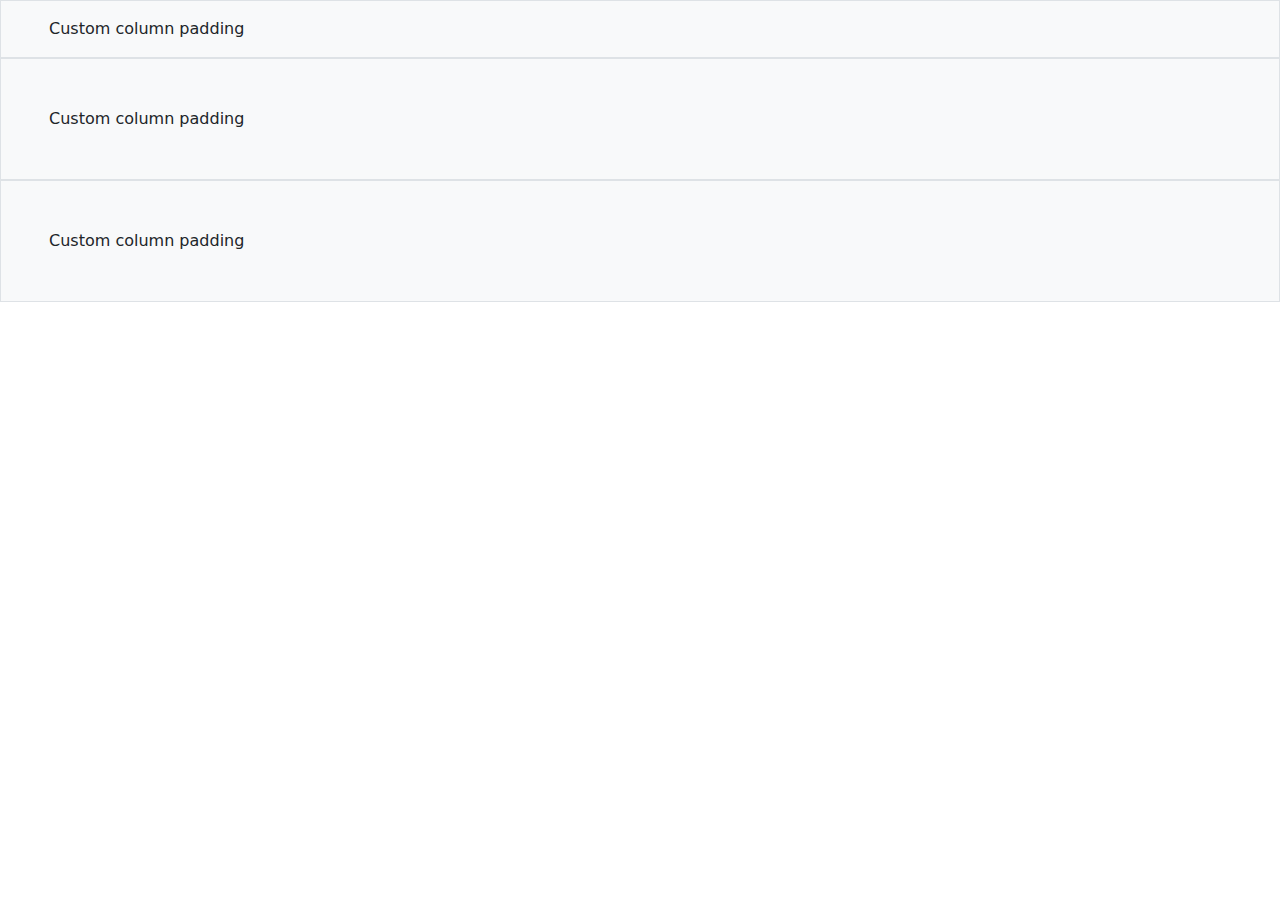
<file: padding.html>
<!DOCTYPE html>
<html lang="en">
    <head>
        <title></title>
        <meta charset="UTF-8">
        <meta name="viewport" content="width=device-width, initial-scale=1">
        <link href="https://cdn.jsdelivr.net/npm/bootstrap@5.2.0/dist/css/bootstrap.min.css" rel="stylesheet" integrity="sha384-gH2yIJqKdNHPEq0n4Mqa/HGKIhSkIHeL5AyhkYV8i59U5AR6csBvApHHNl/vI1Bx" crossorigin="anonymous">
        <link href="https://cdn.jsdelivr.net/npm/bootstrap@5.2.3/dist/css/bootstrap.min.css" rel="stylesheet">        
        <style>
            div.container{
                background-color:aqua;
                color:gray;
            }    

            div.container-fluid{
                background-color:blueviolet;
                color:coral;
            }

            div.row{
                border: .5px solid black;
            }
        
            div.col{
                border: .5px solid black;
            }

            div.col-2{
                border: .5px solid black;
            }

            div.col-3{
                border: .5px solid black;
            }
            
            div.col-4{
                border: .5px solid black;
            } 
            
            div.col-6{
                border: .5px solid black;
            } 

            div.col-8{
                border: .5px solid black;
            } 

            
            div.col-12{
                border: .5px solid black;
            } 

            p.encabezado{
                color: white;
                background-color:black;
                font-size:20px;
                font-family: 'Courier New', Courier, monospace;

            }
            p.encabezado-xs{
                color: white;
                background-color:black;
                font-size:10px;
                font-family: 'Courier New', Courier, monospace;
            }

            div.separador{
                background-color:darkblack;
                border: 2px solid black;
            }

            .form-control{
                size: 2px;
            }

            ul > li{
                font-size:8px
            }

        </style>
    </head>
    <body>

        <div class=”container px-3 px-sm-5”>
            <div class=”row m-5”>
                <div class="col py-3 px-sm-5 border bg-light">
                    Custom column padding
                </div>
                <div class="col pt-5 pb-5  px-sm-5 border bg-light">
                    Custom column padding
                </div>
                <div class="col py-5  px-sm-5 border bg-light">
                    Custom column padding
                </div>
            </div>
        </div>
 
 
        
        <script src="https://cdn.jsdelivr.net/npm/bootstrap@5.2.0/dist/js/bootstrap.bundle.min.js" integrity="sha384-A3rJD856KowSb7dwlZdYEkO39Gagi7vIsF0jrRAoQmDKKtQBHUuLZ9AsSv4jD4Xa" crossorigin="anonymous"></script>    
    </body>
</html>
</file>
<file: css/container.css>
div.container{
    background-color:aqua;
    color:gray;
}    

div.container-fluid{
    background-color:blueviolet;
    color:coral;
}

div.row{
    border: .5px solid black;
}

div.col{
    border: .5px solid black;
}

div.col-2{
    border: .5px solid black;
}

div.col-3{
    border: .5px solid black;
}

div.col-4{
    border: .5px solid black;
} 

div.col-6{
    border: .5px solid black;
} 

div.col-8{
    border: .5px solid black;
} 


div.col-12{
    border: .5px solid black;
} 

p.encabezado{
    color: white;
    background-color:black;
    font-size:20px;
    font-family: 'Courier New', Courier, monospace;

}
p.encabezado-xs{
    color: white;
    background-color:black;
    font-size:10px;
    font-family: 'Courier New', Courier, monospace;
}

div.separador{
    background-color:darkblack;
    border: 2px solid black;
}

.form-control{
    size: 2px;
}

ul > li{
    font-size:8px
}
</file>
<file: css/custom.css>
#logo{
    width:250px;
    margin:2rem 0; 
    border-radius: 50%;
}    

#resumen {
    /* border: 2px solid black; */
    font-family: "Times New Roman", Times, serif;
    font-size: large;
    
}

.producto{
    border-radius : 50%;
    width: 180px;;
    height: 180px;
}

.prodDetalle{
    width: 120px;;
    white-space: nowrap;
    overflow: hidden;
    text-overflow: ellipsis;
}

p {
    width: 250px;
    white-space: nowrap;
    overflow: hidden;
    text-overflow: ellipsis;
    font-family: "Times New Roman", Times, serif;
}


.epigrafe{
    font-family:'Franklin Gothic Medium', 'Arial Narrow', Arial, sans-serif;
    font-size: 16px;
}


table th{
    width: 350px;
    height: 130px;
    font-size: 0; 
    scroll-behavior: smooth;    /* <----- THE SECRET ---- */
  } 
  
/* div{
    display: flex;
    align-items: center;
    justify-content: center;
    height: 100%;
    font-size: 20px;
  } */

/* a {
    display: inline-block;
    padding: 5px 7%;
    text-decoration: none;
  } */
</file>
